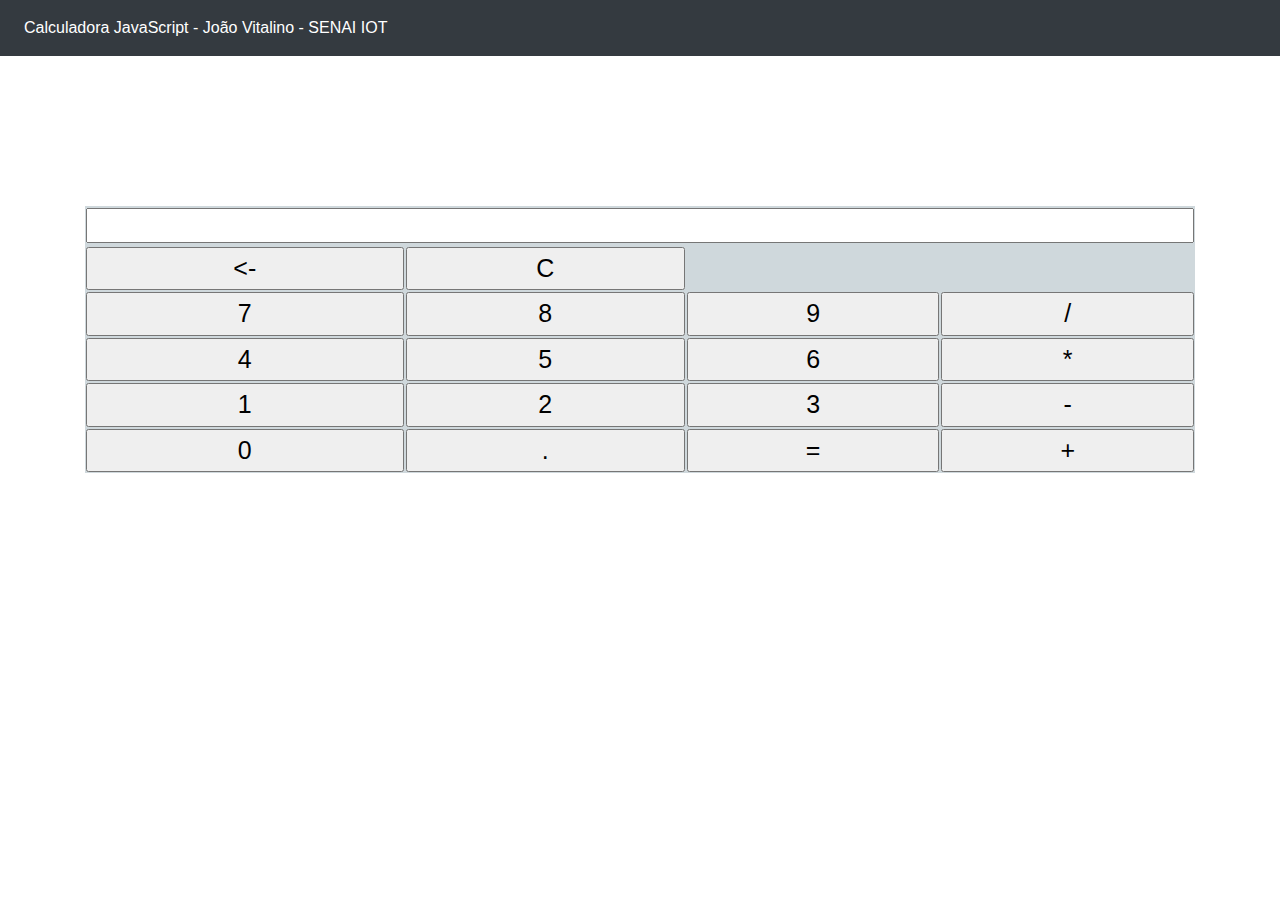
<file: Calculadora JavaScript - João Vitalino - SENAI IOT/index.html>
<!doctype html>
<html lang="pt-Br">

<head>
	<title>Calculadora</title>
	<!-- Required meta tags -->
	<meta charset="utf-8">
	<meta name="viewport" content="width=device-width, initial-scale=1, shrink-to-fit=no">

	<link href="./css/style.css" type="text/css" rel="stylesheet" />
	<!-- Bootstrap CSS -->
	<link rel="stylesheet" href="https://stackpath.bootstrapcdn.com/bootstrap/4.3.1/css/bootstrap.min.css"
		integrity="sha384-ggOyR0iXCbMQv3Xipma34MD+dH/1fQ784/j6cY/iJTQUOhcWr7x9JvoRxT2MZw1T" crossorigin="anonymous">
</head>

<body>

	<nav class="navbar navbar-expand navbar-dark bg-dark">
		<div class="nav navbar-nav">
			<a class="nav-item nav-link active" href="#">Calculadora JavaScript - João Vitalino - SENAI IOT <span
					class="sr-only">(current)</span></a>
		</div>
	</nav>
	<div class="container" style="margin-top: 150px;">
		<div class="row">
			<div class="col-md-12">

				<div id="calculadora">

					<table height="40%" width="100%">
						<tr>
							<td colspan="4">
								<input type="text" id="tela" maxlength="30" readonly="readonly" />
							</td>
						</tr>
						<tr>
							<td><input type="button" id="apagarAnterior" value="<-" /></td>
							<td><input type="button" id="limparTela" value="C" /></td>
						</tr>
						<tr>
							<td><input type="button" id="num7" value="7" /></td>
							<td><input type="button" id="num8" value="8" /></td>
							<td><input type="button" id="num9" value="9" /></td>
							<td><input type="button" id="divisao" value="/" /></td>
						</tr>
						<tr>
							<td><input type="button" id="num4" value="4" /></td>
							<td><input type="button" id="num5" value="5" /></td>
							<td><input type="button" id="num6" value="6" /></td>
							<td><input type="button" id="multiplicacao" value="*" /></td>
						</tr>
						<tr>
							<td><input type="button" id="num1" value="1" /></td>
							<td><input type="button" id="num2" value="2" /></td>
							<td><input type="button" id="num3" value="3" /></td>
							<td><input type="button" id="subtracao" value="-" /></td>
						</tr>
						<tr>
							<td><input type="button" id="num0" value="0" /></td>
							<td><input type="button" id="ponto" value="." /></td>
							<td><input type="button" id="resultado" value="=" /></td>
							<td><input type="button" id="soma" value="+" /></td>
						</tr>
					</table>
				</div>
			</div>
		</div>
	</div>
	<script type="text/javascript" src="./js/script.js"></script>
	<!-- Optional JavaScript -->
	<!-- jQuery first, then Popper.js, then Bootstrap JS -->
	<script src="https://code.jquery.com/jquery-3.3.1.slim.min.js"
		integrity="sha384-q8i/X+965DzO0rT7abK41JStQIAqVgRVzpbzo5smXKp4YfRvH+8abtTE1Pi6jizo"
		crossorigin="anonymous"></script>
</body>

</html>
</file>
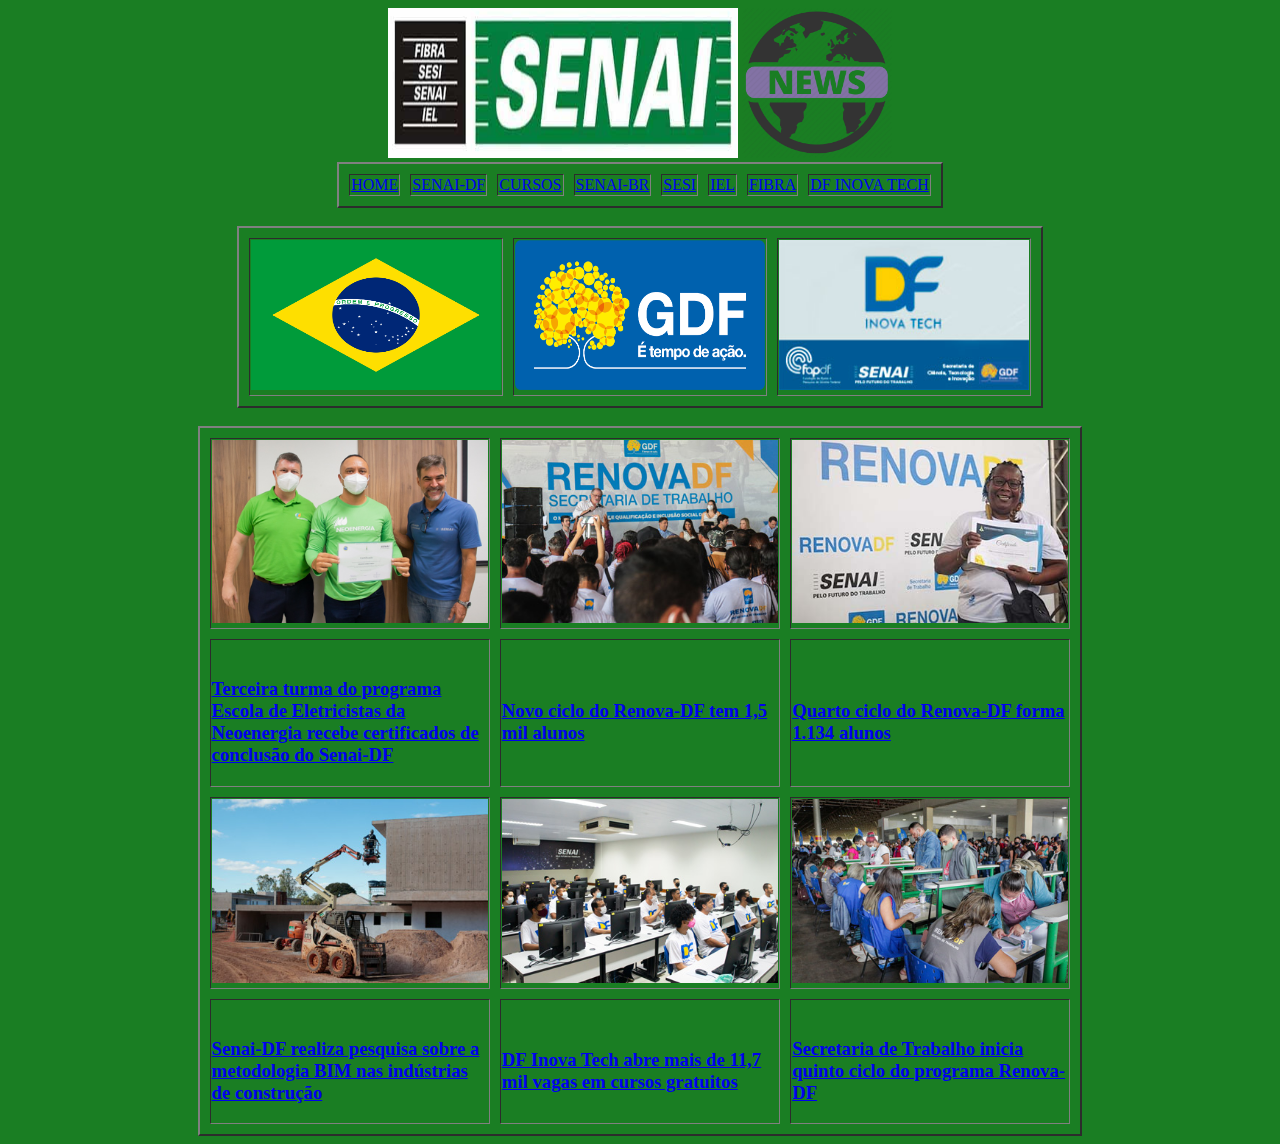
<file: Projeto - Portal de Notícias/index.html>
<!DOCTYPE html>
<html>
<header>
    <meta charset="utf-8">
    <meta name="viewport" content="width=device-width, initial-scale=1">
    <title>Portal de Notícias - SENAI NEWS</title>
    <link rel="stylesheet" type="text/css"
        href="D:\Users\331534\Documents\DEV WEB\SENAI\Projeto - Portal de Notícias\style.css">
</header>
<center>

    <body style="background-color: rgb(26, 126, 35)">
        <img src="Senai-DF.jpg" width="350" height="150" />
        <img src="news.png" width="150" height="150" />
        <table cellspacing="10px" border="2px">
            <tr>
                <div class="barra">
                    <td>
                        <div class="text">
                            <a href="index.html">HOME</a>
                        </div>
                    </td>
                    <td>
                        <div class="text">

                            <a href="https://www.sistemafibra.org.br/senai/">SENAI-DF</a>

                        </div>
                    </td>
                    <td>
                        <div class="text">
                            <a
                                href="https://www.sistemafibra.org.br/senai/educacao/educacao-profissional/cursos">CURSOS</a>
                        </div>
                    </td>
                    <td>
                        <div class="text">
                            <a href="https://www.portaldaindustria.com.br/senai/">SENAI-BR</a>
                        </div>
                    </td>
                    <td>
                        <div class="text">
                            <a href="https://www.sistemafibra.org.br/sesi/">SESI</a>
                        </div>
                    </td>
                    <td>
                        <div class="text">
                            <a href="https://www.sistemafibra.org.br/iel/">IEL</a>
                        </div>
                    </td>
                    <td>
                        <div class="text">
                            <a href="https://www.sistemafibra.org.br/fibra/">FIBRA</a>
                        </div>
                    </td>
                    <td>
                        <div class="text">
                            <a href="https://www.sistemafibra.org.br/senai/educacao/mais-senai/inova-tech">DF INOVA
                                TECH</a>
                        </div>
                    </td>
                </div>
            </tr>

        </table>
        <br>
        <table cellspacing="10px" border="2px">
            <tr>
                <td colspan="3">
                    <div class="brasil">
                        <a href="https://www.gov.br/mcti/pt-br"><img src="brasil.png" width="250" height="150" /></a>
                    </div>
                </td>
                <td colspan="2">
                    <div class="brasil">
                        <a href="https://www.df.gov.br/"><img src="gdf.png" width="250" height="150" /></a>
                    </div>
                </td>
                <td colspan="3">
                    <div class="brasil">
                        <a href="https://www.sistemafibra.org.br/senai/educacao/mais-senai/inova-tech"><img
                                src="Logo_DFInovatech.jpg" width="250" height="150" /></a>
                    </div>
                </td>
            </tr>
        </table>
        <br>
        <table cellspacing="10px" border="2px" width="70%">
            <tr>
                <td width="30%" height="30%">
                    <div class="">
                        <a
                            href="https://www.sistemafibra.org.br/senai/40-noticias/destaques/1548-terceira-turma-do-programa-escola-de-eletricistas-da-neoenergia-recebe-certificados-de-conclusao-do-senai-df"><img
                                src="imagem1.jpg" width="100%" height="100%" /></a>
                    </div>
                </td>
                <td width="30%" height="30%">
                    <div class="">
                        <a
                            href="https://www.sistemafibra.org.br/senai/sala-de-imprensa/noticias/1549-novo-ciclo-do-renova-df-tem-1-5-mil-alunos"><img
                                src="imagem2.jpg" width="100%" height="100%" /></a>
                    </div>
                </td>
                <td width="30%" height="30%">
                    <div class="">
                        <a
                            href="https://www.sistemafibra.org.br/senai/sala-de-imprensa/noticias/1546-quarto-ciclo-do-renova-df-forma-1-134-alunos"><img
                                src="imagem3.jpg" width="100%" height="100%" /></a>
                    </div>
                </td>
            </tr>
            <tr>
                <td height="20">
                    <a
                        href="https://www.sistemafibra.org.br/senai/40-noticias/destaques/1548-terceira-turma-do-programa-escola-de-eletricistas-da-neoenergia-recebe-certificados-de-conclusao-do-senai-df"><img
                           font-color="black" />
                            <h3>Terceira turma do programa Escola de Eletricistas da Neoenergia recebe certificados de conclusão do Senai-DF</h3>
                        </a>
                </td>
                <td height="20">
                    <a
                        href="https://www.sistemafibra.org.br/senai/sala-de-imprensa/noticias/1549-novo-ciclo-do-renova-df-tem-1-5-mil-alunos"><img
                           font-color="black" />
                            <h3>Novo ciclo do Renova-DF tem 1,5 mil alunos</h3>
                        </a>
                </td>
                <td height="20">
                    <a
                        href="https://www.sistemafibra.org.br/senai/sala-de-imprensa/noticias/1546-quarto-ciclo-do-renova-df-forma-1-134-alunos"><img
                           font-color="black" />
                            <h3>Quarto ciclo do Renova-DF forma 1.134 alunos</h3>
                        </a>
                </td>
            </tr>
            <tr>
                <td width="30%" height="30%">
                    <div class="">
                        <a
                            href="https://www.sistemafibra.org.br/senai/sala-de-imprensa/noticias/1545-senai-df-realiza-pesquisa-sobre-a-metodologia-bim-nas-industrias-de-construcao"><img
                                src="imagem4.jpg" width="100%" height="100%" /></a>
                    </div>
                </td>
                <td width="30%" height="30%">
                    <div class="">
                        <a
                            href="https://www.sistemafibra.org.br/senai/sala-de-imprensa/noticias/1544-df-inova-tech-abre-mais-de-11-7-mil-vagas-em-cursos-gratuitos"><img
                                src="imagem5.jpg" width="100%" height="100%" /></a>
                    </div>
                </td>
                <td width="30%" height="30%">
                    <div class="">
                        <a
                            href="https://www.sistemafibra.org.br/senai/sala-de-imprensa/noticias/1543-secretaria-de-trabalho-inicia-quinto-ciclo-do-programa-renova-df"><img
                                src="imagem6.jpg" width="100%" height="100%" /></a>
                    </div>
                </td>
            </tr>
            <tr>
                <td height="20">
                    <a
                        href="https://www.sistemafibra.org.br/senai/sala-de-imprensa/noticias/1545-senai-df-realiza-pesquisa-sobre-a-metodologia-bim-nas-industrias-de-construcao"><img
                           font-color="black" />
                            <h3>Senai-DF realiza pesquisa sobre a metodologia BIM nas indústrias de construção</h3>
                        </a>
                </td>
                <td height="20">
                    <a
                        href="https://www.sistemafibra.org.br/senai/sala-de-imprensa/noticias/1544-df-inova-tech-abre-mais-de-11-7-mil-vagas-em-cursos-gratuitos"><img
                           font-color="black" />
                            <h3>DF Inova Tech abre mais de 11,7 mil vagas em cursos gratuitos</h3>
                        </a>
                </td>
                <td height="20">
                    <a
                        href="https://www.sistemafibra.org.br/senai/sala-de-imprensa/noticias/1543-secretaria-de-trabalho-inicia-quinto-ciclo-do-programa-renova-df"><img
                           font-color="black" />
                            <h3>Secretaria de Trabalho inicia quinto ciclo do programa Renova-DF</h3>
                        </a>
                </td>
            </tr>
        </table>

    </body>
</center>

</html>
</file>
<file: Calculadora JavaScript - João Vitalino - SENAI IOT/css/style.css>
#calculadora table {
  margin: 0 auto;
  padding: 0;
  box-sizing: content-box;
  background-color: #CFD8DC; 
  border: 0 double black;
  font-size: 1.5625rem;
}

#calculadora tr {
  width: 100%;
  height:100%;
}

#calculadora tr td input {
  width: 100%;
  height:100%;
}

#calculadora td input:hover {
  color: #fff;
  background-color: #546E7A;
}

#calculadora td input#tela {
  text-align: right;
}

#calculadora td input#tela:hover {
  color: #000;
  background-color: #fff;
}
</file>
